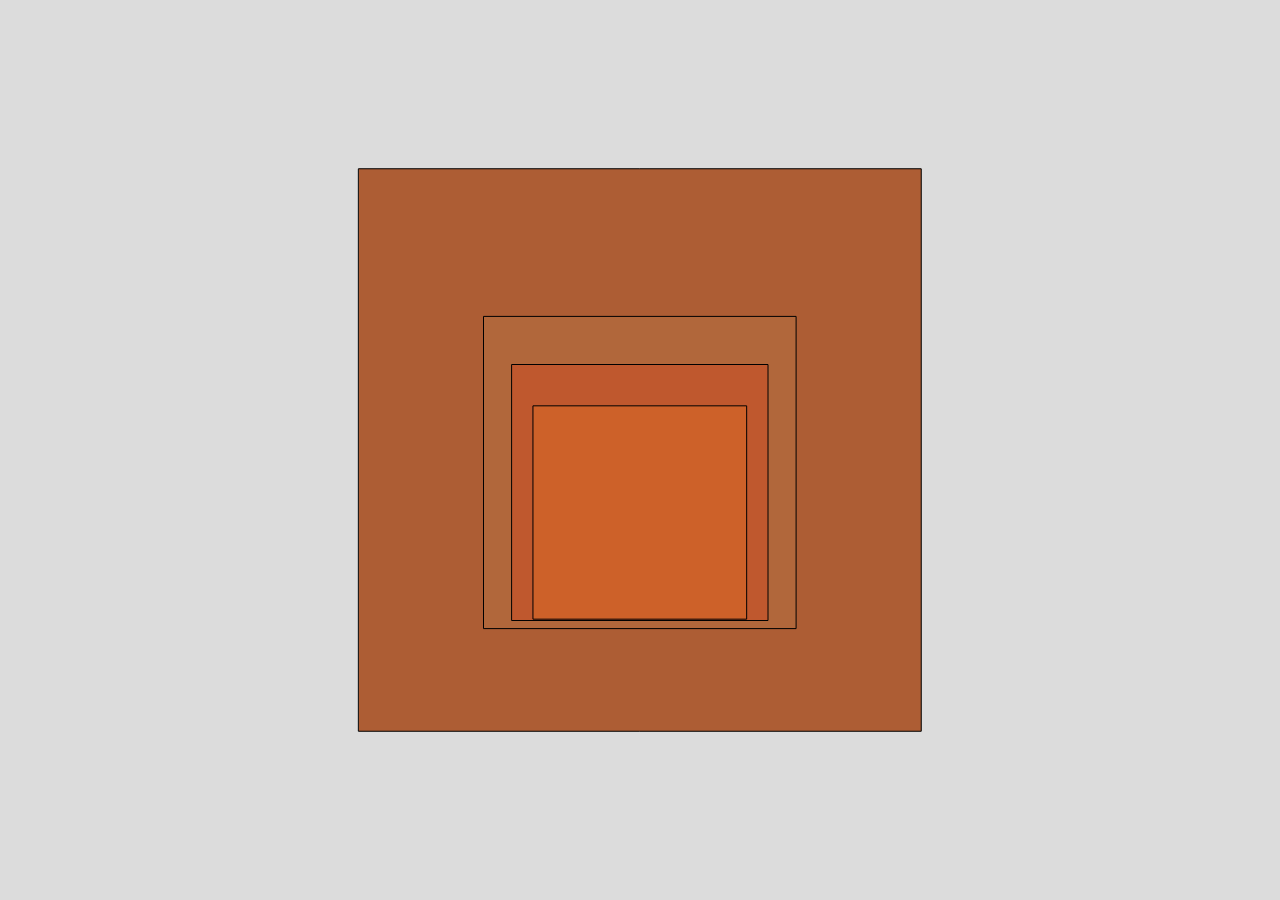
<file: index.html>
<!DOCTYPE html>
<html lang="en">
  <head>
    <meta charset="utf-8" />
    <meta name="viewport" content="width=device-width, initial-scale=1.0">

    <title>Sketch</title>

    <link rel="stylesheet" type="text/css" href="style.css">

    <script src="libraries/p5.min.js"></script>
    <script src="libraries/p5.sound.min.js"></script>
  </head>

  <body>
    <script src="sketch.js"></script>
  </body>
</html>
</file>
<file: style.css>
html, body {
  margin: 0;
  padding: 0;
}

canvas {
  display: block;
}
</file>
